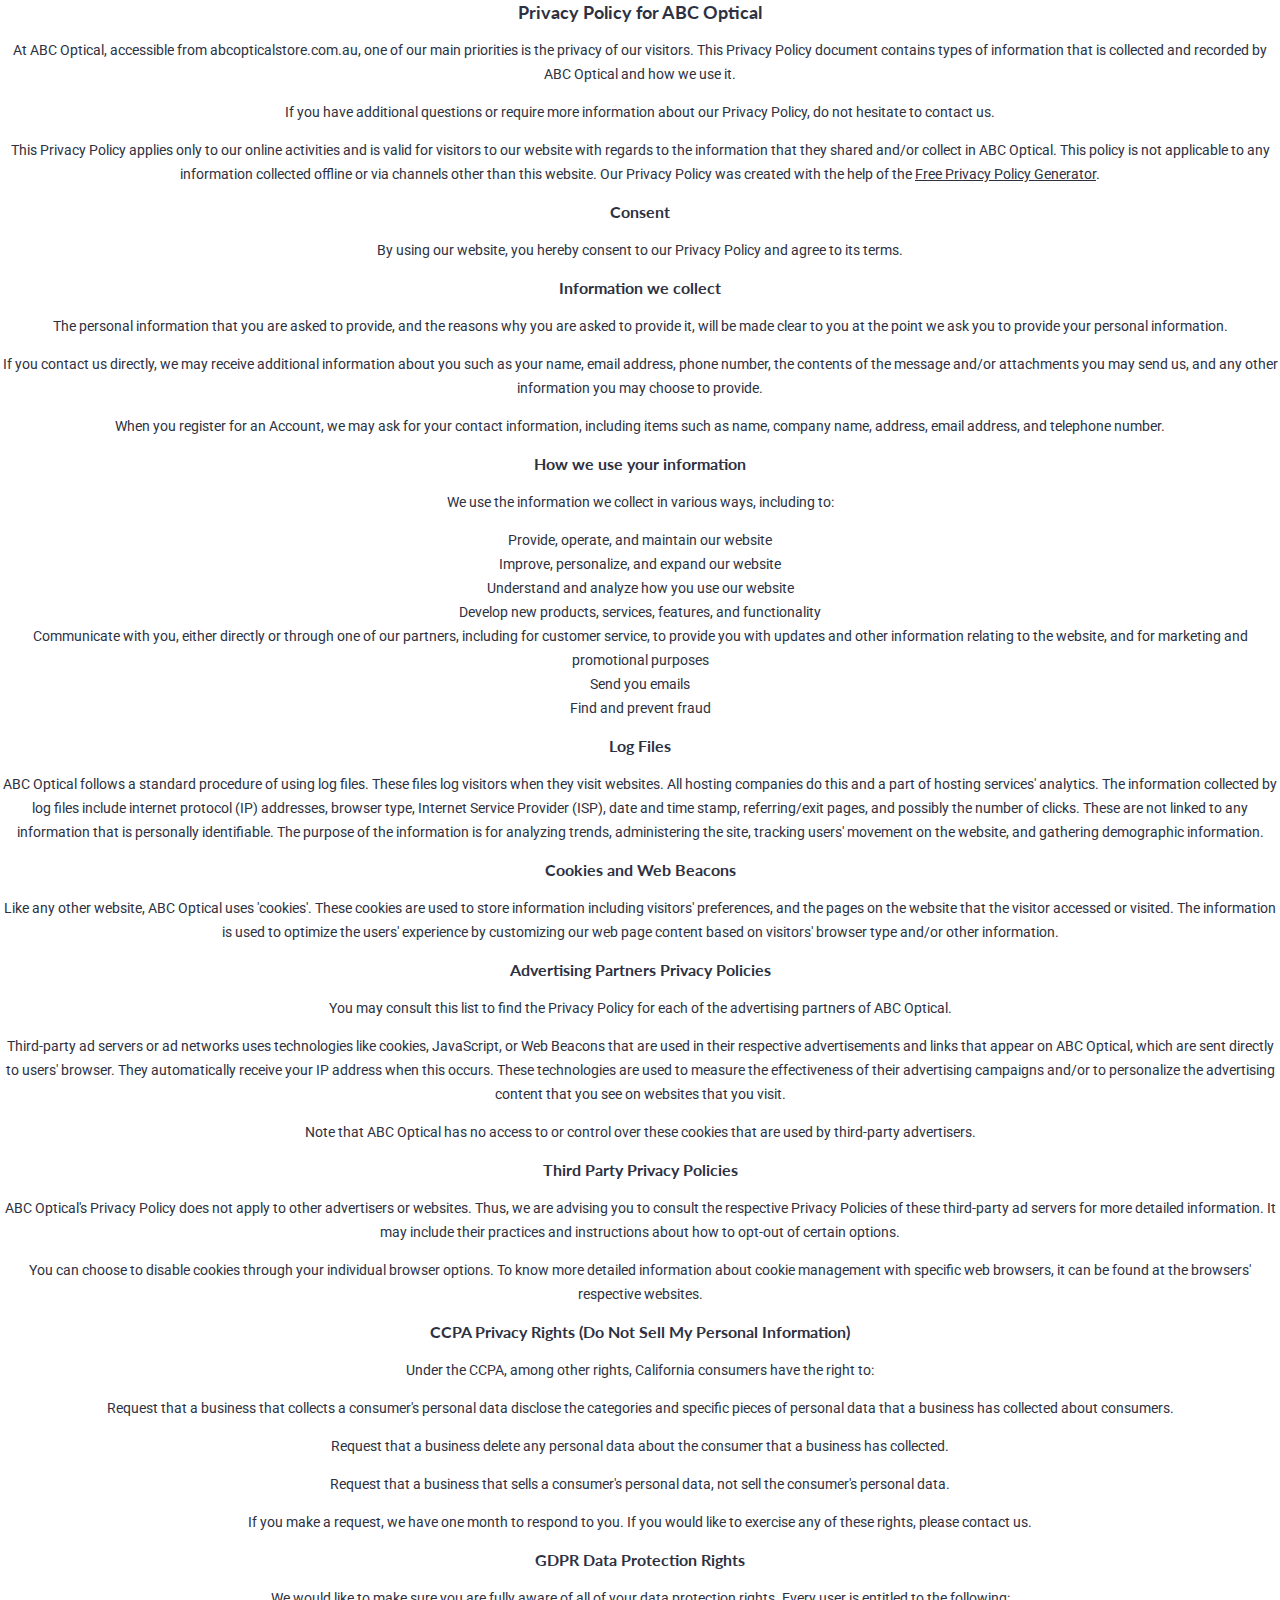
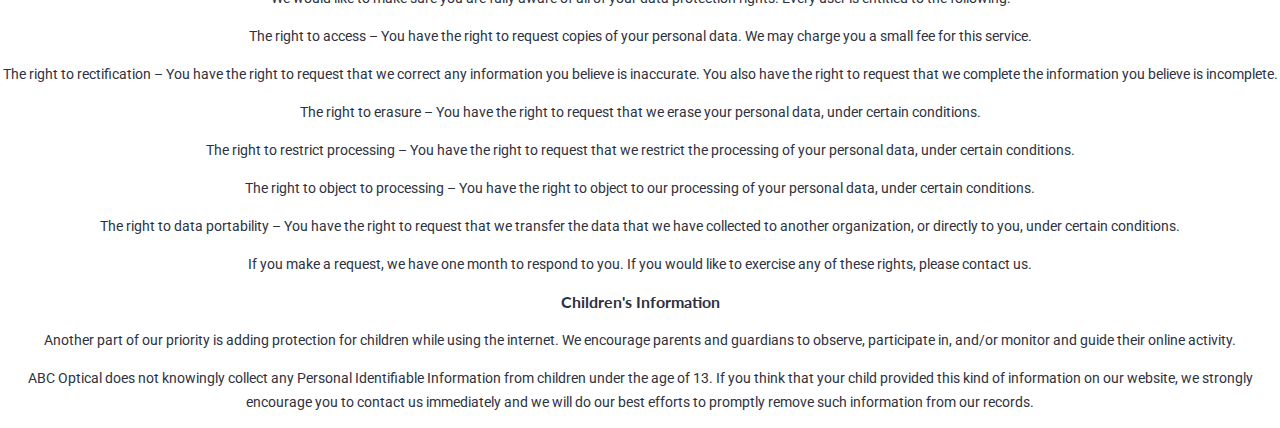
<file: legal/privacypolicy.html>
<!DOCTYPE html>
<html>
    <head>
        <meta charset="UTF-8">
        <meta name="viewport" content="width=device-width, initial-scale=1.0">
        <link href="../css/styles.css" rel="stylesheet">
        <link rel="stylesheet" href="https://fonts.googleapis.com/css?family=Lato">
        <link rel="stylesheet" href="https://fonts.googleapis.com/css?family=Roboto">
        <title>ABC Optical</title>
    </head>
    <body>
        <h1>Privacy Policy for ABC Optical</h1>

        <p>At ABC Optical, accessible from abcopticalstore.com.au, one of our main priorities is the privacy of our visitors. This Privacy Policy document contains types of information that is collected and recorded by ABC Optical and how we use it.</p>

        <p>If you have additional questions or require more information about our Privacy Policy, do not hesitate to contact us.</p>

        <p>This Privacy Policy applies only to our online activities and is valid for visitors to our website with regards to the information that they shared and/or collect in ABC Optical. This policy is not applicable to any information collected offline or via channels other than this website. Our Privacy Policy was created with the help of the <a href="https://www.privacypolicygenerator.info/">Free Privacy Policy Generator</a>.</p>

        <h2>Consent</h2>

        <p>By using our website, you hereby consent to our Privacy Policy and agree to its terms.</p>

        <h2>Information we collect</h2>

        <p>The personal information that you are asked to provide, and the reasons why you are asked to provide it, will be made clear to you at the point we ask you to provide your personal information.</p>
        <p>If you contact us directly, we may receive additional information about you such as your name, email address, phone number, the contents of the message and/or attachments you may send us, and any other information you may choose to provide.</p>
        <p>When you register for an Account, we may ask for your contact information, including items such as name, company name, address, email address, and telephone number.</p>

        <h2>How we use your information</h2>

        <p>We use the information we collect in various ways, including to:</p>

        <ol>
        <li>Provide, operate, and maintain our website</li>
        <li>Improve, personalize, and expand our website</li>
        <li>Understand and analyze how you use our website</li>
        <li>Develop new products, services, features, and functionality</li>
        <li>Communicate with you, either directly or through one of our partners, including for customer service, to provide you with updates and other information relating to the website, and for marketing and promotional purposes</li>
        <li>Send you emails</li>
        <li>Find and prevent fraud</li>
        </ol>

        <h2>Log Files</h2>

        <p>ABC Optical follows a standard procedure of using log files. These files log visitors when they visit websites. All hosting companies do this and a part of hosting services' analytics. The information collected by log files include internet protocol (IP) addresses, browser type, Internet Service Provider (ISP), date and time stamp, referring/exit pages, and possibly the number of clicks. These are not linked to any information that is personally identifiable. The purpose of the information is for analyzing trends, administering the site, tracking users' movement on the website, and gathering demographic information.</p>

        <h2>Cookies and Web Beacons</h2>

        <p>Like any other website, ABC Optical uses 'cookies'. These cookies are used to store information including visitors' preferences, and the pages on the website that the visitor accessed or visited. The information is used to optimize the users' experience by customizing our web page content based on visitors' browser type and/or other information.</p>



        <h2>Advertising Partners Privacy Policies</h2>

        <P>You may consult this list to find the Privacy Policy for each of the advertising partners of ABC Optical.</p>

        <p>Third-party ad servers or ad networks uses technologies like cookies, JavaScript, or Web Beacons that are used in their respective advertisements and links that appear on ABC Optical, which are sent directly to users' browser. They automatically receive your IP address when this occurs. These technologies are used to measure the effectiveness of their advertising campaigns and/or to personalize the advertising content that you see on websites that you visit.</p>

        <p>Note that ABC Optical has no access to or control over these cookies that are used by third-party advertisers.</p>

        <h2>Third Party Privacy Policies</h2>

        <p>ABC Optical's Privacy Policy does not apply to other advertisers or websites. Thus, we are advising you to consult the respective Privacy Policies of these third-party ad servers for more detailed information. It may include their practices and instructions about how to opt-out of certain options. </p>

        <p>You can choose to disable cookies through your individual browser options. To know more detailed information about cookie management with specific web browsers, it can be found at the browsers' respective websites.</p>

        <h2>CCPA Privacy Rights (Do Not Sell My Personal Information)</h2>

        <p>Under the CCPA, among other rights, California consumers have the right to:</p>
        <p>Request that a business that collects a consumer's personal data disclose the categories and specific pieces of personal data that a business has collected about consumers.</p>
        <p>Request that a business delete any personal data about the consumer that a business has collected.</p>
        <p>Request that a business that sells a consumer's personal data, not sell the consumer's personal data.</p>
        <p>If you make a request, we have one month to respond to you. If you would like to exercise any of these rights, please contact us.</p>

        <h2>GDPR Data Protection Rights</h2>

        <p>We would like to make sure you are fully aware of all of your data protection rights. Every user is entitled to the following:</p>
        <p>The right to access – You have the right to request copies of your personal data. We may charge you a small fee for this service.</p>
        <p>The right to rectification – You have the right to request that we correct any information you believe is inaccurate. You also have the right to request that we complete the information you believe is incomplete.</p>
        <p>The right to erasure – You have the right to request that we erase your personal data, under certain conditions.</p>
        <p>The right to restrict processing – You have the right to request that we restrict the processing of your personal data, under certain conditions.</p>
        <p>The right to object to processing – You have the right to object to our processing of your personal data, under certain conditions.</p>
        <p>The right to data portability – You have the right to request that we transfer the data that we have collected to another organization, or directly to you, under certain conditions.</p>
        <p>If you make a request, we have one month to respond to you. If you would like to exercise any of these rights, please contact us.</p>

        <h2>Children's Information</h2>

        <p>Another part of our priority is adding protection for children while using the internet. We encourage parents and guardians to observe, participate in, and/or monitor and guide their online activity.</p>

        <p>ABC Optical does not knowingly collect any Personal Identifiable Information from children under the age of 13. If you think that your child provided this kind of information on our website, we strongly encourage you to contact us immediately and we will do our best efforts to promptly remove such information from our records.</p>
    </body>
</html>
</file>
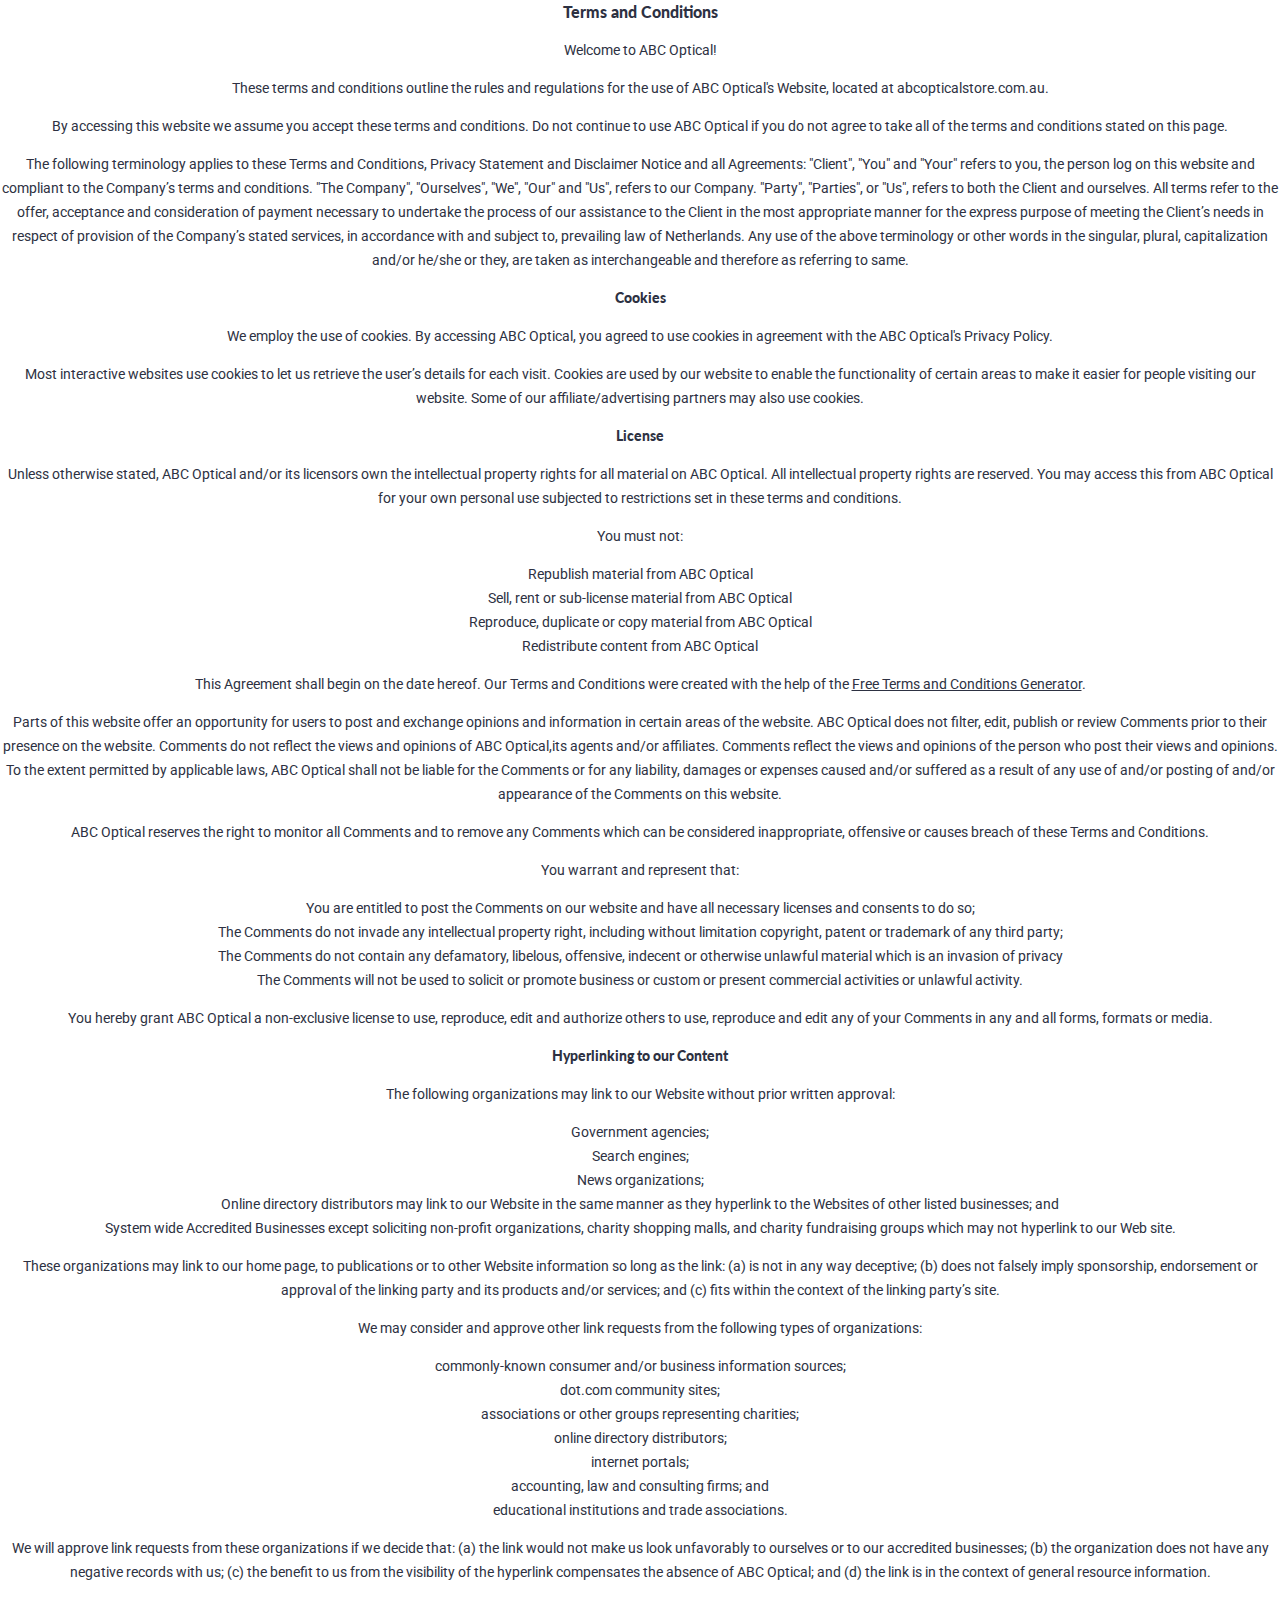
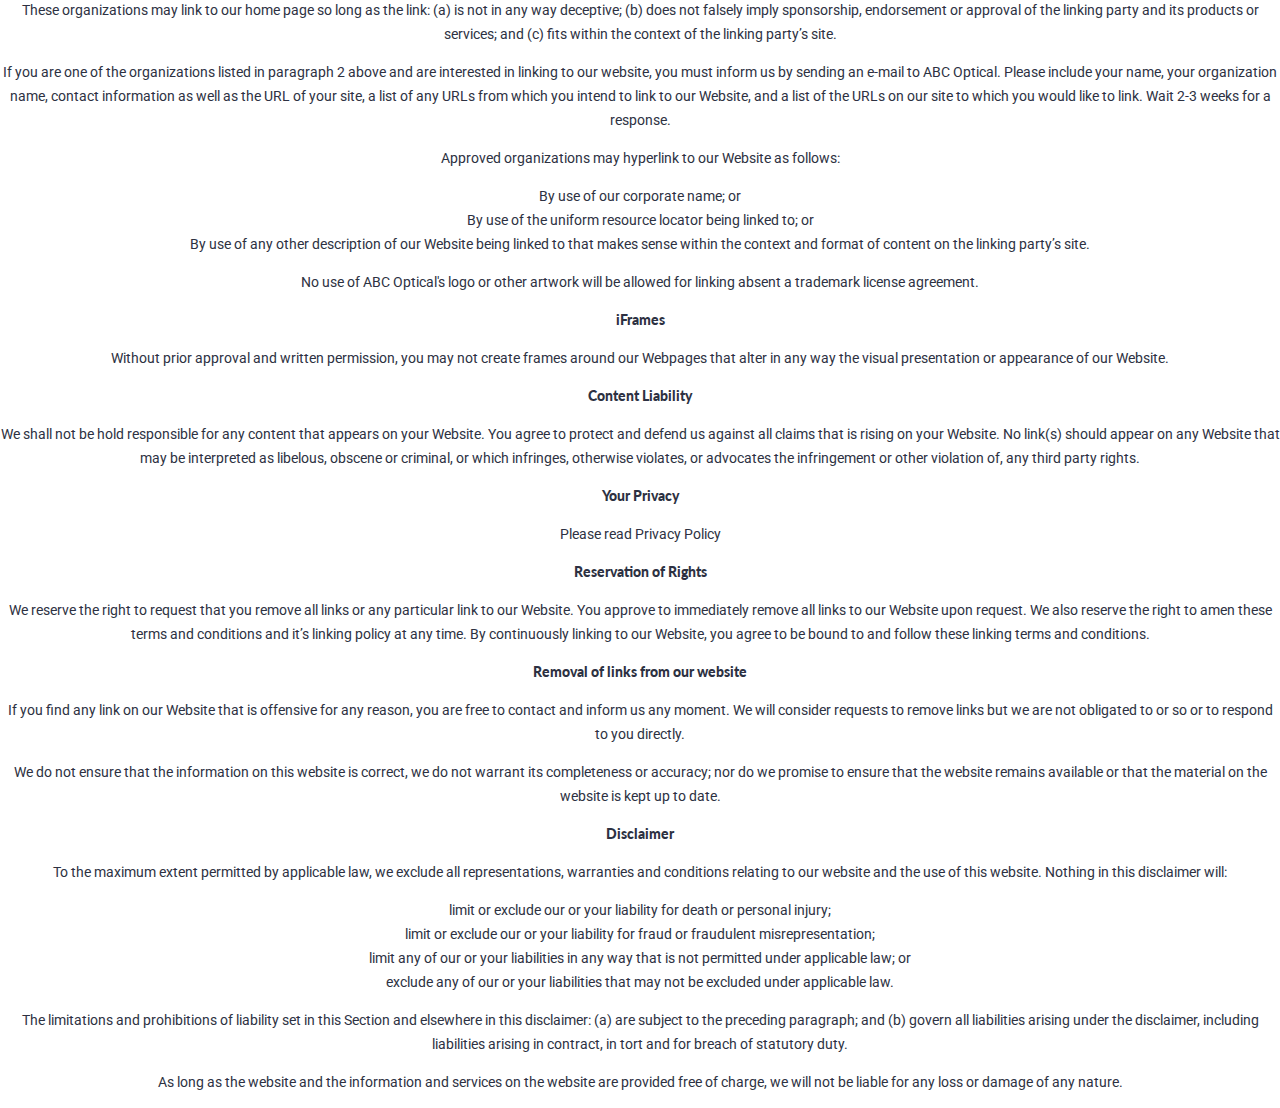
<file: legal/termsandconditions.html>
<!DOCTYPE html>
<html>
    <head>
        <meta charset="UTF-8">
        <meta name="viewport" content="width=device-width, initial-scale=1.0">
        <link href="../css/styles.css" rel="stylesheet">
        <link rel="stylesheet" href="https://fonts.googleapis.com/css?family=Lato">
        <link rel="stylesheet" href="https://fonts.googleapis.com/css?family=Roboto">
        <title>ABC Optical</title>
    </head>
    <body>
        <h2><strong>Terms and Conditions</strong></h2>

        <p>Welcome to ABC Optical!</p>

        <p>These terms and conditions outline the rules and regulations for the use of ABC Optical's Website, located at abcopticalstore.com.au.</p>

        <p>By accessing this website we assume you accept these terms and conditions. Do not continue to use ABC Optical if you do not agree to take all of the terms and conditions stated on this page.</p>

        <p>The following terminology applies to these Terms and Conditions, Privacy Statement and Disclaimer Notice and all Agreements: "Client", "You" and "Your" refers to you, the person log on this website and compliant to the Company’s terms and conditions. "The Company", "Ourselves", "We", "Our" and "Us", refers to our Company. "Party", "Parties", or "Us", refers to both the Client and ourselves. All terms refer to the offer, acceptance and consideration of payment necessary to undertake the process of our assistance to the Client in the most appropriate manner for the express purpose of meeting the Client’s needs in respect of provision of the Company’s stated services, in accordance with and subject to, prevailing law of Netherlands. Any use of the above terminology or other words in the singular, plural, capitalization and/or he/she or they, are taken as interchangeable and therefore as referring to same.</p>

        <h3><strong>Cookies</strong></h3>

        <p>We employ the use of cookies. By accessing ABC Optical, you agreed to use cookies in agreement with the ABC Optical's Privacy Policy. </p>

        <p>Most interactive websites use cookies to let us retrieve the user’s details for each visit. Cookies are used by our website to enable the functionality of certain areas to make it easier for people visiting our website. Some of our affiliate/advertising partners may also use cookies.</p>

        <h3><strong>License</strong></h3>

        <p>Unless otherwise stated, ABC Optical and/or its licensors own the intellectual property rights for all material on ABC Optical. All intellectual property rights are reserved. You may access this from ABC Optical for your own personal use subjected to restrictions set in these terms and conditions.</p>

        <p>You must not:</p>
        <ol>
            <li>Republish material from ABC Optical</li>
            <li>Sell, rent or sub-license material from ABC Optical</li>
            <li>Reproduce, duplicate or copy material from ABC Optical</li>
            <li>Redistribute content from ABC Optical</li>
        </ol>

        <p>This Agreement shall begin on the date hereof. Our Terms and Conditions were created with the help of the <a href="https://www.termsandconditionsgenerator.com/">Free Terms and Conditions Generator</a>.</p>

        <p>Parts of this website offer an opportunity for users to post and exchange opinions and information in certain areas of the website. ABC Optical does not filter, edit, publish or review Comments prior to their presence on the website. Comments do not reflect the views and opinions of ABC Optical,its agents and/or affiliates. Comments reflect the views and opinions of the person who post their views and opinions. To the extent permitted by applicable laws, ABC Optical shall not be liable for the Comments or for any liability, damages or expenses caused and/or suffered as a result of any use of and/or posting of and/or appearance of the Comments on this website.</p>

        <p>ABC Optical reserves the right to monitor all Comments and to remove any Comments which can be considered inappropriate, offensive or causes breach of these Terms and Conditions.</p>

        <p>You warrant and represent that:</p>

        <ol>
            <li>You are entitled to post the Comments on our website and have all necessary licenses and consents to do so;</li>
            <li>The Comments do not invade any intellectual property right, including without limitation copyright, patent or trademark of any third party;</li>
            <li>The Comments do not contain any defamatory, libelous, offensive, indecent or otherwise unlawful material which is an invasion of privacy</li>
            <li>The Comments will not be used to solicit or promote business or custom or present commercial activities or unlawful activity.</li>
        </ol>

        <p>You hereby grant ABC Optical a non-exclusive license to use, reproduce, edit and authorize others to use, reproduce and edit any of your Comments in any and all forms, formats or media.</p>

        <h3><strong>Hyperlinking to our Content</strong></h3>

        <p>The following organizations may link to our Website without prior written approval:</p>

        <ol>
            <li>Government agencies;</li>
            <li>Search engines;</li>
            <li>News organizations;</li>
            <li>Online directory distributors may link to our Website in the same manner as they hyperlink to the Websites of other listed businesses; and</li>
            <li>System wide Accredited Businesses except soliciting non-profit organizations, charity shopping malls, and charity fundraising groups which may not hyperlink to our Web site.</li>
        </ol>

        <p>These organizations may link to our home page, to publications or to other Website information so long as the link: (a) is not in any way deceptive; (b) does not falsely imply sponsorship, endorsement or approval of the linking party and its products and/or services; and (c) fits within the context of the linking party’s site.</p>

        <p>We may consider and approve other link requests from the following types of organizations:</p>

        <ol>
            <li>commonly-known consumer and/or business information sources;</li>
            <li>dot.com community sites;</li>
            <li>associations or other groups representing charities;</li>
            <li>online directory distributors;</li>
            <li>internet portals;</li>
            <li>accounting, law and consulting firms; and</li>
            <li>educational institutions and trade associations.</li>
        </ol>

        <p>We will approve link requests from these organizations if we decide that: (a) the link would not make us look unfavorably to ourselves or to our accredited businesses; (b) the organization does not have any negative records with us; (c) the benefit to us from the visibility of the hyperlink compensates the absence of ABC Optical; and (d) the link is in the context of general resource information.</p>

        <p>These organizations may link to our home page so long as the link: (a) is not in any way deceptive; (b) does not falsely imply sponsorship, endorsement or approval of the linking party and its products or services; and (c) fits within the context of the linking party’s site.</p>

        <p>If you are one of the organizations listed in paragraph 2 above and are interested in linking to our website, you must inform us by sending an e-mail to ABC Optical. Please include your name, your organization name, contact information as well as the URL of your site, a list of any URLs from which you intend to link to our Website, and a list of the URLs on our site to which you would like to link. Wait 2-3 weeks for a response.</p>

        <p>Approved organizations may hyperlink to our Website as follows:</p>

        <ol>
            <li>By use of our corporate name; or</li>
            <li>By use of the uniform resource locator being linked to; or</li>
            <li>By use of any other description of our Website being linked to that makes sense within the context and format of content on the linking party’s site.</li>
        </ol>

        <p>No use of ABC Optical's logo or other artwork will be allowed for linking absent a trademark license agreement.</p>

        <h3><strong>iFrames</strong></h3>

        <p>Without prior approval and written permission, you may not create frames around our Webpages that alter in any way the visual presentation or appearance of our Website.</p>

        <h3><strong>Content Liability</strong></h3>

        <p>We shall not be hold responsible for any content that appears on your Website. You agree to protect and defend us against all claims that is rising on your Website. No link(s) should appear on any Website that may be interpreted as libelous, obscene or criminal, or which infringes, otherwise violates, or advocates the infringement or other violation of, any third party rights.</p>

        <h3><strong>Your Privacy</strong></h3>

        <p>Please read Privacy Policy</p>

        <h3><strong>Reservation of Rights</strong></h3>

        <p>We reserve the right to request that you remove all links or any particular link to our Website. You approve to immediately remove all links to our Website upon request. We also reserve the right to amen these terms and conditions and it’s linking policy at any time. By continuously linking to our Website, you agree to be bound to and follow these linking terms and conditions.</p>

        <h3><strong>Removal of links from our website</strong></h3>

        <p>If you find any link on our Website that is offensive for any reason, you are free to contact and inform us any moment. We will consider requests to remove links but we are not obligated to or so or to respond to you directly.</p>

        <p>We do not ensure that the information on this website is correct, we do not warrant its completeness or accuracy; nor do we promise to ensure that the website remains available or that the material on the website is kept up to date.</p>

        <h3><strong>Disclaimer</strong></h3>

        <p>To the maximum extent permitted by applicable law, we exclude all representations, warranties and conditions relating to our website and the use of this website. Nothing in this disclaimer will:</p>

        <ol>
            <li>limit or exclude our or your liability for death or personal injury;</li>
            <li>limit or exclude our or your liability for fraud or fraudulent misrepresentation;</li>
            <li>limit any of our or your liabilities in any way that is not permitted under applicable law; or</li>
            <li>exclude any of our or your liabilities that may not be excluded under applicable law.</li>
        </ol>

        <p>The limitations and prohibitions of liability set in this Section and elsewhere in this disclaimer: (a) are subject to the preceding paragraph; and (b) govern all liabilities arising under the disclaimer, including liabilities arising in contract, in tort and for breach of statutory duty.</p>

        <p>As long as the website and the information and services on the website are provided free of charge, we will not be liable for any loss or damage of any nature.</p>
    </body>
</html>
</file>
<file: css/styles.css>
/*
* Prefixed by https://autoprefixer.github.io
* PostCSS: v8.4.14,
* Autoprefixer: v10.4.7
* Browsers: last 4 version
*/

/* Document-wide styling */

body {
    margin: 0;
    padding: 0;
    color: #2D3142;
    text-align: center;
    line-height: 1.5em;
}

p, a, ul, ol, figcaption, footer {
    font-family: "Roboto", Arial, Helvetica, sans-serif;
    padding-left: 0;
}

p, a, ul, ol {
    font-size: 14px;
}

a {
    color: #2D3142;
    text-decoration: underline;
}

h1, h2, h3 {
    font-family: "Lato", Arial, Helvetica, sans-serif;
    margin: 0;
}

title {
    font-size: 20px;
}

h1 {
    font-size: 18px;
}

h2 {
    font-size: 16px;
}

h3 {
    font-size: 14px;
}

figcaption {
    font-size: 10px;
}

section {
    width: 100%;
    min-height: 105vh;
    background: #FFFFFF;
    display: inline-block;
}

/* Header styling */

header {
    width: 100%;
    display: -webkit-box;
    display: -ms-flexbox;
    display: flex;
    position: fixed;
    background: #FFFFFF;
    border-bottom: 5px solid #4F5D75;
    padding: 0;
    margin: 0;
}

header h1 {
    margin: auto;
    margin-right: 1em;
}

/* Home section styling */

#home {
    margin: 0;
    padding: 0;
    background-image: url(../images/home_backgroundimage.jpg);
    background-size: cover;
}

#home h2 {
    padding-top: 45vh;
    padding-bottom: 2rem;
}

#home a {
    background: #FFFFFF;
    font-weight: bold;
    font-size: 14px;
    border: 3px solid #2D3142;
    border-radius: 25px;
    -webkit-box-shadow: 5px 5px #4F5D75;
    box-shadow: 5px 5px #4F5D75;
    padding: 1rem;
    margin: auto;
    margin-top: 0;
    white-space: nowrap;
}

/* About section styling */

img {
    width: 40vw;
    border-radius: 25px;
}

#about, #contact {
    margin: auto;
    margin-top: 5vh;
    margin-bottom: 5vh;
    width: 80%;
    min-height: auto;
}

#about h2 {
    padding-top: 10vh;
}

figure {
    float: left;
}

/* Services section styling */

#services {
    background-image: url("../images/services_backgroundimage.png");
    padding-top: 10px;
}

#services h2 {
    margin-top: 7vw;
}

#services img {
    height: 200px;
    width: 90vw;
    -o-object-fit: cover;
    object-fit: cover;
    margin-top: 5vh;
}

ul {
    background: #FFFFFF;
    -webkit-column-count: 3;
    -moz-column-count: 3;
    column-count: 3;
    -webkit-column-gap: 5vw;
    -moz-column-gap: 5vw;
    column-gap: 5vw;
    text-align: left;
    padding-left: 8rem;
    padding-right: 8rem;
    padding-top: 1.5rem;
    padding-bottom: 1.5rem;
    margin-bottom: 10vh;
}

/* Contact section styling */

#contact h2 {
    padding-top: 30vh;
}

p img {
    border-radius: 0;
    max-width: 1rem;
    padding-right: 0.5rem;
}

a img {
    max-width: 50px;
    padding: 0.5rem;
}

/* Footer */

footer {
    min-height: 12vh;
    padding-top: 0.2rem;
    padding-bottom: 0.2rem;
    background: url("../images/services_backgroundimage.png");
}

/* Nav bar styling which needs to take precedent over everything else */

nav ul {
    list-style-type: none;
    margin: 0;
    padding: 0;
    -webkit-column-count: unset;
    -moz-column-count: unset;
    column-count: unset;
}

nav ul li {
    display: inline-block;
    padding: 1rem;
    margin: 0;
    border: 0px solid black;
}

/* Formatting for smaller screen resolutions starts here */

@media only screen and (max-width: 900px) {
    section {
        display: -webkit-box;
        display: -ms-flexbox;
        display: flex;
        -webkit-box-orient: vertical;
        -webkit-box-direction: normal;
        -ms-flex-direction: column;
        flex-direction: column;
    }

    ul {
        -webkit-column-count: initial;
        -moz-column-count: initial;
        column-count: initial;
        padding-left: 2rem;
        padding-right: 2rem;
    }

    /* About */
    
    #about, #contact {
        width: 95%;
    }
    
    figure {
        margin: 0;
    }
    
    img {
        width: 90%;
    }
    
    #about h2 {
        padding-top: 1em;
    }
    
    /* Services */
    
    #services img {
        width: 90vw;
        margin-left: auto;
        margin-right: auto;
    }
    
    /* Contact */
    
    #contact h2 {
        padding-top: 1em;
    }
    
    /* Nav */
    
    nav {
        margin-top: auto;
        margin-bottom: auto;
        margin-left: 1em;
    }
    
    nav ul li {
        padding: 0.5em;
    }
}

@media only screen and (max-width: 500px) {
    nav {
        margin-left: 0.2em;
    }

    nav ul li {
        padding: 0.2em;
    }
}
</file>
